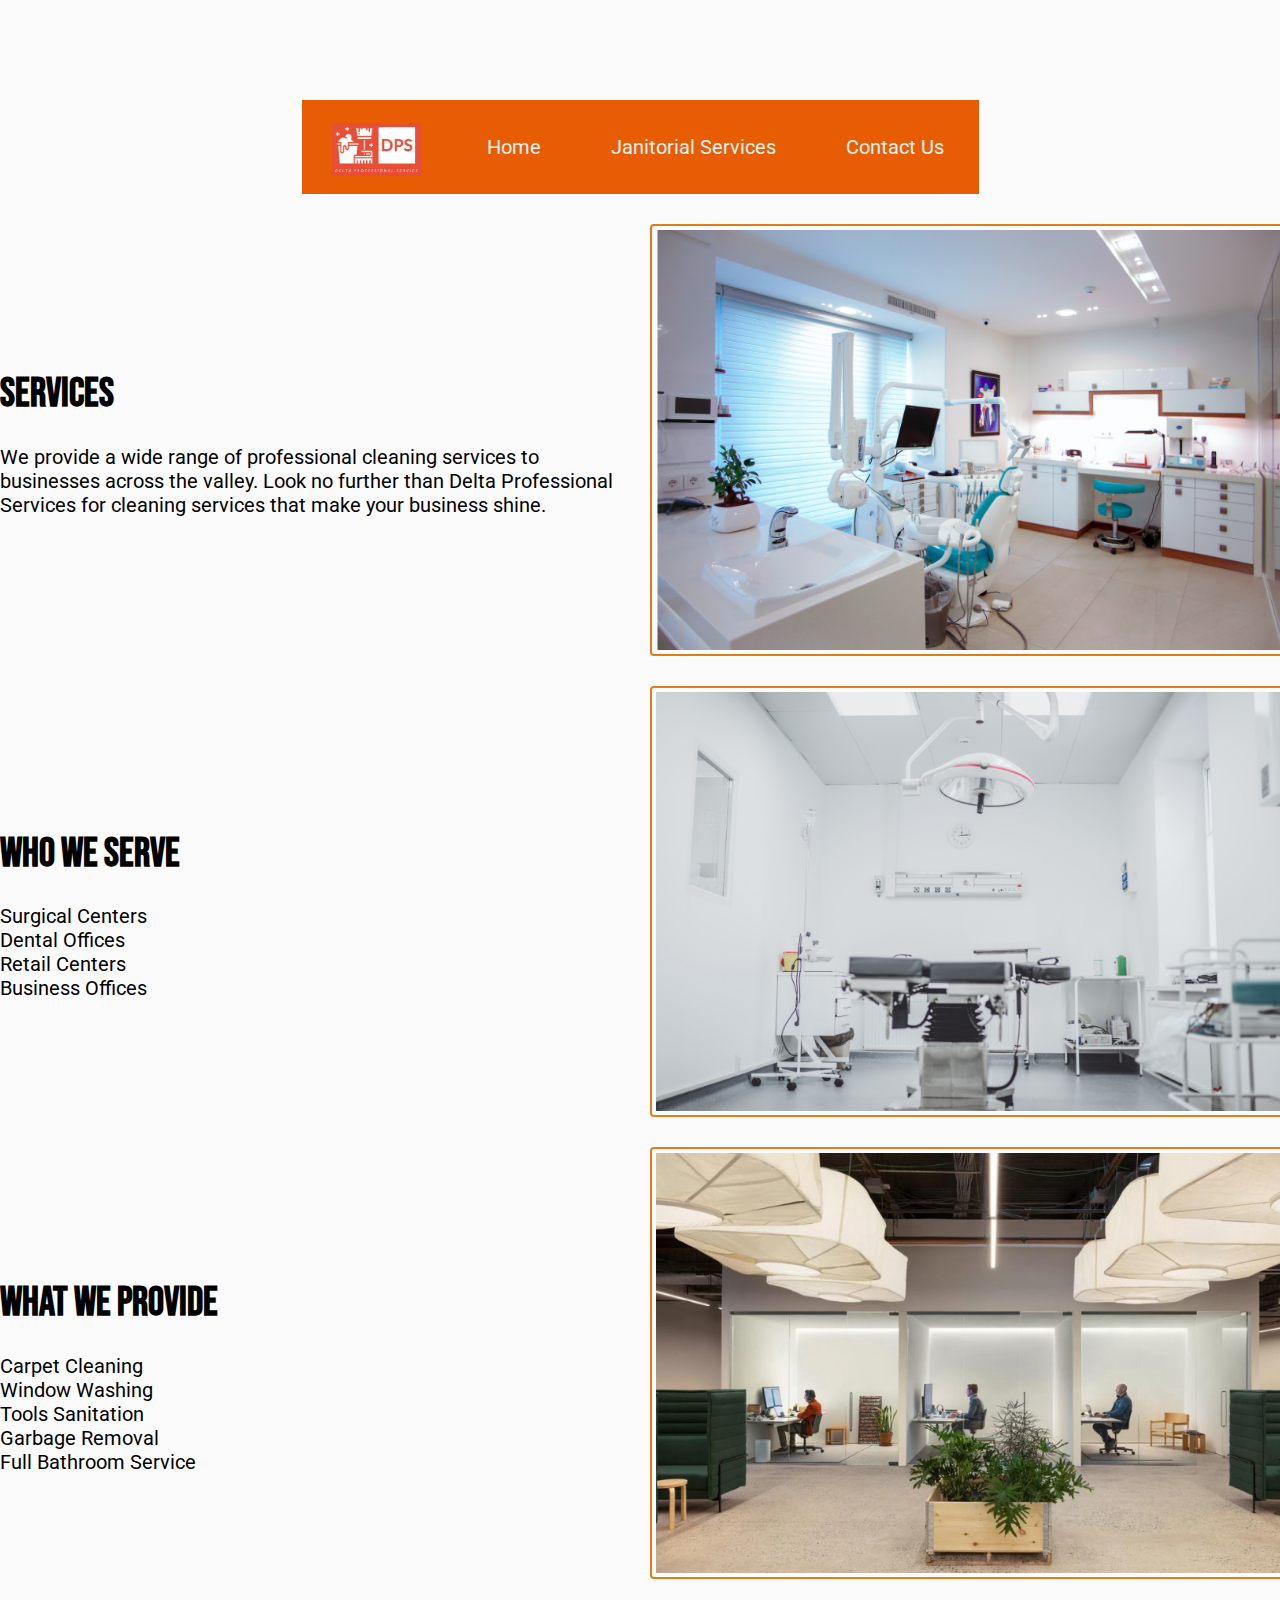
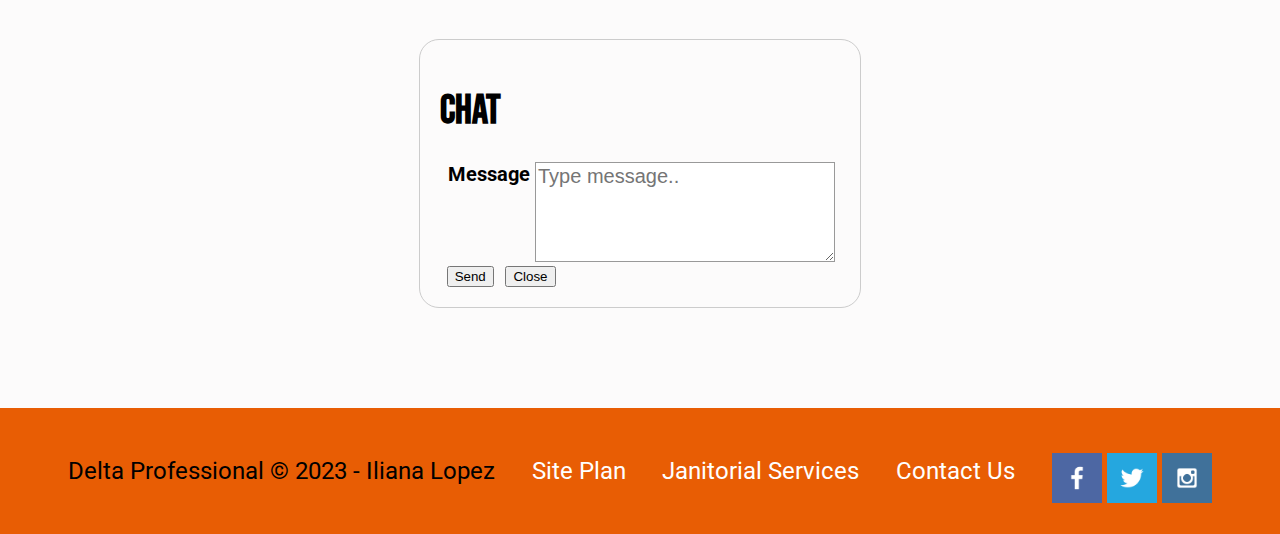
<file: janitorialservices.html>
<!DOCTYPE html>
<html lang="en">

<head>
    <meta charset="+" UTF8-8>
    <meta http-equiv="X-UA-Compatible" content="IE=edge">
    <meta name="viewport" content="width=device-width, initial-scale=1.0">
    <link rel="stylesheet" type="text/css" href="styles/delta.css">
    <title> cleaning services | Delta professional services | Home</title>
    <style></style>
</head>

<body>
    <div id="content">
        <header>
            <a id="logo_link" href="index.html">
                <img class="logo" src="images/DPC.jpeg" alt="Delta professional Services Logo">
            </a>
            <nav>
                <a href="index.html">Home</a>
                <a href="janitorialservices.html">Janitorial Services</a>
                <a href="contactus.html">Contact Us</a>
            </nav>
        </header>
        <div class="grid-container2">
            <div class="grid-row">
              <!-- Left column with paragraph -->
              <div>
                <h1>Services</h1>
                <p>We provide a wide range of professional cleaning services to businesses across the valley. Look no
                    further than Delta Professional Services for cleaning services that make your business shine.</p>
              </div>
              <!-- Right column with image -->
              <div>
                <img class="service1" src="images/services1.png">
              </div>
            </div>
            <div class="grid-row">
              <!-- Left column with paragraph -->
              <div>
                <h1>Who We Serve</h1>
                <ul>
                    <li>Surgical Centers</li>
                    <li>Dental Offices</li>
                    <li>Retail Centers</li>
                    <li>Business Offices</li>
                </ul>
              </div>
              <!-- Right column with image -->
              <div>
                <img class="service2" src="images/services2.png">
              </div>
            </div>
            <div class="grid-row">
              <!-- Left column with paragraph -->
              <div>
                <h1>What We Provide</h1>
                <ul>
                    <li>Carpet Cleaning</li>
                    <li>Window Washing</li>
                    <li>Tools Sanitation</li>
                    <li>Garbage Removal</li>
                    <li>Full Bathroom Service</li>
                </ul>
              </div>
              <!-- Right column with image -->
              <div>
                <img class="service2" src="images/services3.png">
              </div>
            </div>
            <div class="chat-popup" id="myForm">
                <form action="/action_page.php" class="form-container">
                    <h1>Chat</h1>
                    <label for="msg"><b>Message</b></label>
                    <textarea placeholder="Type message.." name="msg" required></textarea>

                    <button type="submit" class="btn">Send</button>
                    <button type="button" class="btn cancel" onclick="closeForm()">Close</button>
                </form>
            </div>


          </div>

        <!-- <main class="delta_home">
            <section class="jan-grid services">
                <h1>Services</h1>
                <p>We provide a wide range of professional cleaning services to businesses across the valley. Look no
                    further than Delta Professional Services for cleaning services that make your business shine.</p>
                    <img class="service1" src="images/services1.png">
                    <img class="service2" src="images/services2.png">
            </section>   
            <section class="jan-grid weserve">
                <h2>"Who We Serve"</h2>
                <ul>
                    <li>Surgical Centers</li>
                    <li>Dental Offices</li>
                    <li>Retail Centers</li>
                    <li>Business Offices</li>
                </ul>
            </section>
            <section class="jan-grid surgical-centers">
                <img class="service3" src="images/services3.png">
                <h2>"What We Provide"</h2>
                <ul>
                    <li>Carpet Cleaning</li>
                    <li>Window Washing</li>
                    <li>Tools Sanitation</li>
                    <li>Garbage Removal</li>
                    <li>Full Bathroom Service</li>
                </ul>
                <div class="chat-popup" id="myForm">
                    <form action="/action_page.php" class="form-container">
                        <h1>Chat</h1>
                        <label for="msg"><b>Message</b></label>
                        <textarea placeholder="Type message.." name="msg" required></textarea>

                        <button type="submit" class="btn">Send</button>
                        <button type="button" class="btn cancel" onclick="closeForm()">Close</button>
                    </form>
                </div>
            </section> -->
        </main>
        <footer>
            <p>Delta Professional &copy; 2023 - Iliana Lopez</p>
            <p><a href="site-plan.html">Site Plan</a></p>
            <p><a href="janitorialservices.html">Janitorial Services</a></p>
            <p><a href="contactus.html">Contact Us</a></p>
            <div class="social">
                <a href="https://facebook.com" target="_blank">
                    <img src="images/facebook.png" alt="fb icon">
                </a>
                <a href="https://twitter.com" target="_blank">
                    <img src="images/twitter.png" alt="twitter icon">
                </a>
                <a href="https://instagram.com" target="_blank">
                    <img src="images/instagram.png" alt="instagram icon">
                </a>
            </div>
        </footer>
    </div>
</body>

</html>
</file>
<file: styles/delta.css>
@import url('https://fonts.googleapis.com/css2?family=Agdasima&family=Bebas+Neue&family=Roboto:ital,wght@0,400;1,400&display=swap');
#content { max-width: 1600px; margin: 0 auto;}





/* Header css -------------------------------------*/
 #background {
    height: 725px;
    background-color: rgb(215, 182, 155);
    grid-column: 1 / 11;
    grid-row: 4 / 9;
}
#logo_link {
    padding-top: 5px;
    justify-self: center;
    align-self: center;
}
nav a {
    text-align: center;
    color: rgb(245, 243, 243);
    text-decoration: none;
    padding: 35px;
}
body {
    background-color: #fcfbfb;
    font-family: 'Roboto', sans-serif;
    font-size: 20px;
    margin: 0;
    padding: 0;
}

header {
    background-color: #E85D04;
    display: grid;
    grid-template-columns: 150px auto;
    justify-self: center;
    align-self: center;
    grid-column: 1/2;
    margin-top: 100px;
    position: -webkit-sticky !important;
	  position: sticky !important;
	  top: 0;
}
nav {
    display: flex;
    justify-content: space-around;
}
nav a:hover {
    background-color: black;
    color: #d9c2a3;
}
#message-us-now {
  text-align: center;
}
.button-box {
  text-align: center;
  background-color: coral;
  color:rgb(255, 255, 255);
  text-decoration: none;
  font-size: 18px;
  padding: 15px 30px;
  margin-top: 50px;
  border-radius: 5px;
}
.book:hover, .join:hover {
    background-color: coral;
    color:black;
}
#who-are-we {
  background-color: rgb(235, 226, 219);
  grid-column: 1 / 11;
  grid-row: 4 / 9;
}

/* css footer----------------------------*/

footer {
    background-color: #E85D04;
    padding: 25px 50px;
    margin-top: 100px;
    display: flex;
    justify-content: space-around;
    align-items: center;
}
footer a {
    text-align: center;
    color: white;
    text-decoration: none;
}
footer a:hover {
    color: black;
}
footer p {
    font-size: 1.2em;
}
footer p a:hover {
    text-decoration: underline;
}
footer .social img {
  padding-top: 15px;
  max-width: 50px;
}

/* css footer----------------------------*/


 main section{
    text-align: center;
 }
.logo{
    width: 90px;
}

main section img{
    box-sizing: border-box;
}

.home-grid {
    display: grid;
    grid-template-columns: repeat(10, 1fr);
}


/* css footer----------------------------*/

/*Box for Contact us----------------------------------*/

form {
    /* Center the form on the page */
    margin: 0 auto;
    width: 400px;
    /* Form outline */
    padding: 1em;
    border: 1px solid #ccc;
    border-radius: 1em;
  }

  ul {
    list-style: none;
    padding: 0;
    margin: 0;
  }

  form li + li {
    margin-top: 1em;
  }

  label {
    /* Uniform size & alignment */
    display: inline-block;
    width: 90px;
    text-align: right;
  }

  input,
  textarea {
    /* To make sure that all text fields have the same font settings
       By default, textareas have a monospace font */
    font: 1em sans-serif;

    /* Uniform text field size */
    width: 300px;
    box-sizing: border-box;

    /* Match form field borders */
    border: 1px solid #999;
  }

  input:focus,
  textarea:focus {
    /* Additional highlight for focused elements */
    border-color: #000;
  }

  textarea {
    /* Align multiline text fields with their labels */
    vertical-align: top;

    /* Provide space to type some text */
    height: 5em;
  }

  .button {
    /* Align buttons with the text fields */
    padding-left: 90px; /* same size as the label elements */
  }

  button {
    /* This extra margin represent roughly the same space as the space
       between the labels and their text fields */
    margin-left: 0.5em;
  }
  /*contact us box*/
  #feedback {
      background-color: antiquewhite;
      position: absolute;
      top: 0;
      left: 0;
      right: 0;
      padding: .5em;
      /* make this element invisible until we are ready for it */
      display: none;
  }
  .moveDown {
      margin-top: 3em;
  }
  .delta-grid {
    display: block;
    height: auto;
  }

  .card-img{
    border: 10px solid #d9c2a3;
    transition: transform .5s;
    box-shadow: 5px 5px 10px #6f7364;
  }
  .delta-grid {
    display: grid;
    grid-template-columns: repeat(10, 1fr);
}

.card-img .mountains {
  width: 100%;
}
.vacum-row, .floorcleaning, .floorcleaning1 {
  margin: 200px 0;
}

.vacum-row, .floorcleaning, .floorcleaning1 {
  margin: 50px auto;
  width: 60%;
}
.vacum-row {
  grid-column: 2 / 4;
  grid-row: 2 / 3;
}
.floorcleaning {
  grid-column: 5 / 7;
  grid-row: 2 / 3;
}
.floorcleaning1 {
  grid-column: 8 / 10;
  grid-row: 2 / 3;
}
  /*Box for Contact us----------------------------------*/

.slider {
  width: 100%;
  height: 510px;
  position: relative;
}

.slider img {
  width: 100%;
  height: 500px;
  position: absolute;
  left: 100px;
  top: 150px;
}

.slider img:first-child {
  z-index: 1;
}

.slider img:nth-child(2) {
  z-index: 0;
}
.navigation-button {
  text-align: center;
  position: relative;
}

.dot {
  cursor: pointer;
  height: 15px;
  width: 15px;
  margin: 0 2px;
  background-color: #bbb;
  border-radius: 50%;
  display: inline-block;
}

.active,
.dot:hover {
  background-color: #717171;
}
/*Style for the main webside----------------------------*/
h1, h2, h3, h4, h5, h6 {
  font-family: 'Bebas Neue', sans-serif;
}

.msg h1{
    font-family: 'Ysabeau SC', sans-serif;
    font-size: 5em;
    margin-top: 10px;
    color: #E85D04;
}

.msg p{
  font-family: 'Montserrat', sans-serif;
  line-height: 2;
  font-size: 2em;
  text-align: center;
  color: #03071E;
  /* width: 75%; */
}
.msg1 h2{
    font-family: 'Ysabeau SC', sans-serif;
    font-size: 5em;
    margin-top: 10px;
    color: #E85D04;
 }

 .msg1 p{
    font-family: 'Montserrat', sans-serif;
    text-align: center;
    font-size: 2em;
    padding: 15px;
 }

 .fam_lop{
  width: 45%;
  grid-column: 2 / 7;
  grid-row: 5 / 8;
  box-shadow: 5px 5px 10px #6f7364
 }

/*-------------------------------------------------/*
 /*Slideshow CSS from "w3schools"*/
.mySlides {display: none}
img {vertical-align: middle;}

/* Slideshow container */
.slideshow-container {
  max-width: 3000px;
  position: relative;
  margin: auto;
}

/* Next & previous buttons */
.prev, .next {
  cursor: pointer;
  position: absolute;
  top: 50%;
  width: auto;
  padding: 16px;
  margin-top: -22px;
  color: white;
  font-weight: bold;
  font-size: 18px;
  transition: 0.6s ease;
  border-radius: 0 3px 3px 0;
  user-select: none;
}

/* Position the "next button" to the right */
.next {
  right: 0;
  border-radius: 3px 0 0 3px;
}

/* On hover, add a black background color with a little bit see-through */
.prev:hover, .next:hover {
  background-color: rgba(0,0,0,0.8);
}

/* Caption text */
.text {
  color: #f2f2f2;
  font-size: 15px;
  padding: 8px 12px;
  position: absolute;
  bottom: 8px;
  width: 100%;
  text-align: center;
}

/* Number text (1/3 etc) */
.numbertext {
  color: #f2f2f2;
  font-size: 12px;
  padding: 8px 12px;
  position: absolute;
  top: 0;
}

/* The dots/bullets/indicators */
.dot {
  cursor: pointer;
  height: 15px;
  width: 15px;
  margin: 0 2px;
  background-color: #bbb;
  border-radius: 50%;
  display: inline-block;
  transition: background-color 0.6s ease;
}

.active, .dot:hover {
  background-color: #717171;
}

/* Fading animation */
.fade {
  animation-name: fade;
  animation-duration: 1.5s;
}

@keyframes fade {
  from {opacity: .4} 
  to {opacity: 1}
}

/* On smaller screens, decrease text size */
@media only screen and (max-width: 300px) {
  .prev, .next,.text {font-size: 11px}
}
 /*-------------------------------------------------*/
/*PARALLAX scrolling effect contact us page---------*/

.parallax-background {
background-image: url("../Images/parallaximg.jpeg");
background-attachment: fixed;
background-position: center;
background-size: cover;
min-height: 100vh;
display: flex;
flex-direction: column;
align-items: center;
justify-content: center;
}


.jan-grid {
  display: grid;
  grid-template-columns: repeat(10, 1fr);
  grid-template-rows: repeat(7, 1fr)
}

.services h1 {
  grid-column: 2/4;
  grid-row: 2;
}
.services p {
  grid-column: 2/5;
  grid-row: 3/4;
}

.service1 {
  grid-column: 5/9;
  grid-row: 2/6;
}
.service2 {
  grid-column: 7/11;
  grid-row: 4/7;
}
 
.weserve h2{
  grid-column: 2/4;
  grid-row: 2;
}
.weserve ul{
  grid-column: 2/5;
  grid-row: 3/4;
}


.service1, .service2 {
  border: 2px solid #e27c17; /* Border style and color */
  border-radius: 4px; /* Border corner radius */
  padding: 4px; /* Space between the image and the border */
}
.service3 {
  grid-column: 5/9;
  grid-row: 2/5;
}
img {
  width: 100%;
}

/* this is with Gio */
.grid-container {
  display: grid;
  grid-template-columns: 1fr 2fr; /* Two columns, first column occupies 1/3 of the width, second column occupies 2/3 of the width */
  gap: 20px; /* Add some spacing between the columns */
  align-items: center; /* Center the items vertically */
}

.grid-container img {
  max-width: 100%;
  height: auto;
}

.title_picture{
  display: flex;
  flex-direction: column;
  align-items: center;
}


  /* Grid container */
  .grid-container2 {
    margin-top: 30px;
    display: grid;
    /* grid-template-columns: 1fr 1fr; */
    grid-gap: 30px; /* Add some spacing between the rows and columns */
  }

  /* Styles for each row */
  .grid-row {
    display: grid;
    grid-template-columns: 1fr 1fr; /* Two columns with equal width */
    grid-gap: 20px; /* Add some spacing between the columns */
    align-items: center; /* Center the items vertically */
  }

  /* Styles for the images */
  .grid-container2 img {
    max-width: 100%;
    height: auto;
  }
  .chat-popup{
    margin-top: 30px;
  }
#content { 
  max-width: 100%; 
  margin: 0 auto;
}

.Contact_Us{
  margin-top: 60px;
}
.Thank_you_for_your_inquiry h2, h3{
  color: white;
}
.Thank_you_for_your_inquiry h2{
  display: flex;
  justify-content: center;
  margin-left: 25%;
  margin-right: 25%;
  height: 50vh;
  align-items: center;
}

.Thank_you_for_your_inquiry label{
  color: #e85d04;
  font-weight: bolder;
}

.Thank_you_for_your_inquiry form {
  margin: 0 auto;
  width: 400px;
  padding: 1em;
  border: 1px solid #e85d04;
  border-radius: 1em;
}
</file>
